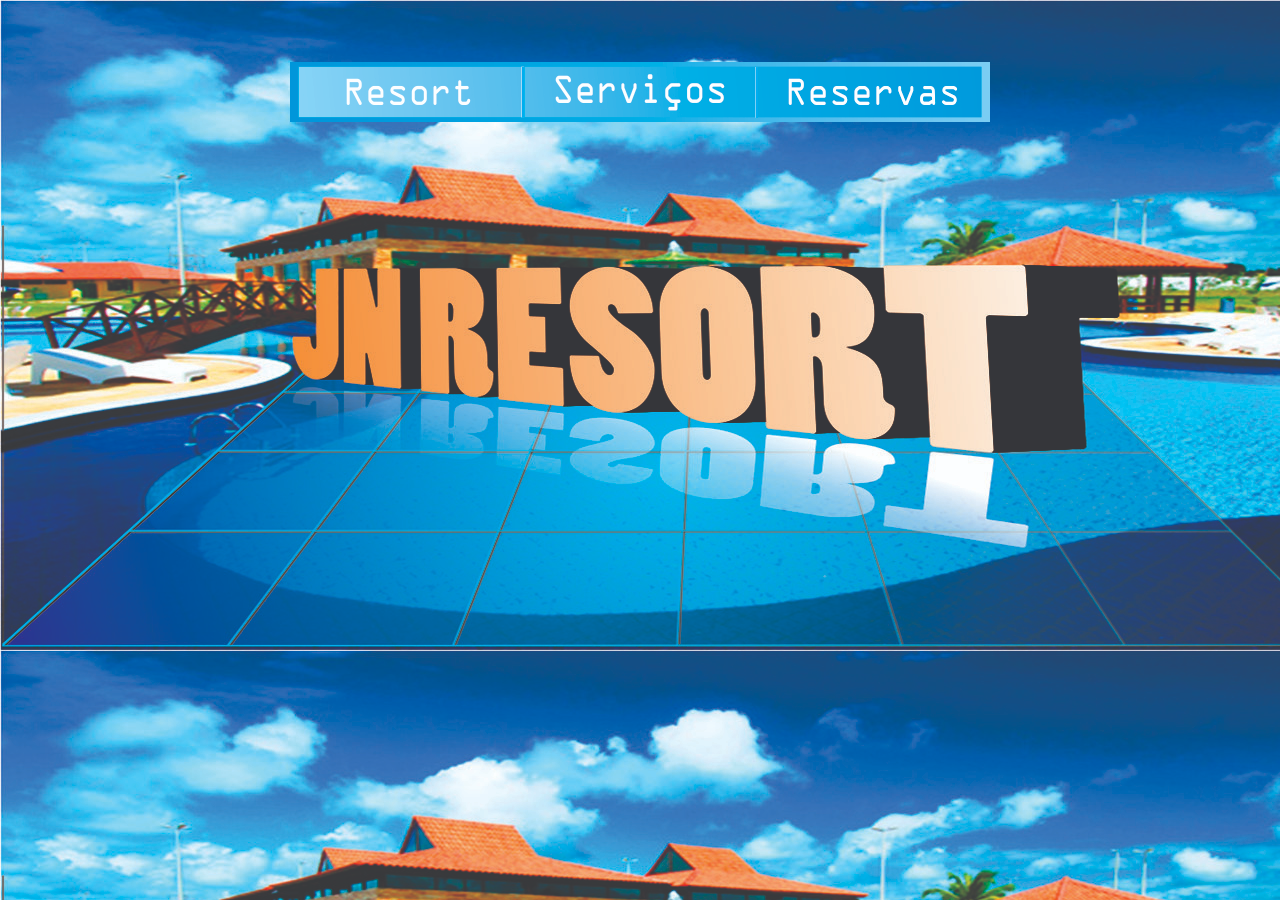
<file: CursoDeHtml/site/index.html>
<html>
    <head>
        <title>Página Inicial</title>
        <map name="menu">
            <area shape="rect" href="pg1.html" coords="8,25,255,55">
            <area shape="rect" href="links/servicos.html" coords="234,8,463,505">
            <area shape="rect" href="links/contato.html" coords="467,5,690,55">
        </map>
    </head>
    <body background="imagens/fundo.jpg">
        <div align="Center">
            <br><br><br>
            <img src="imagens/menu.jpg" usemap="#menu">
        </div>
    </body>
</html>
</file>
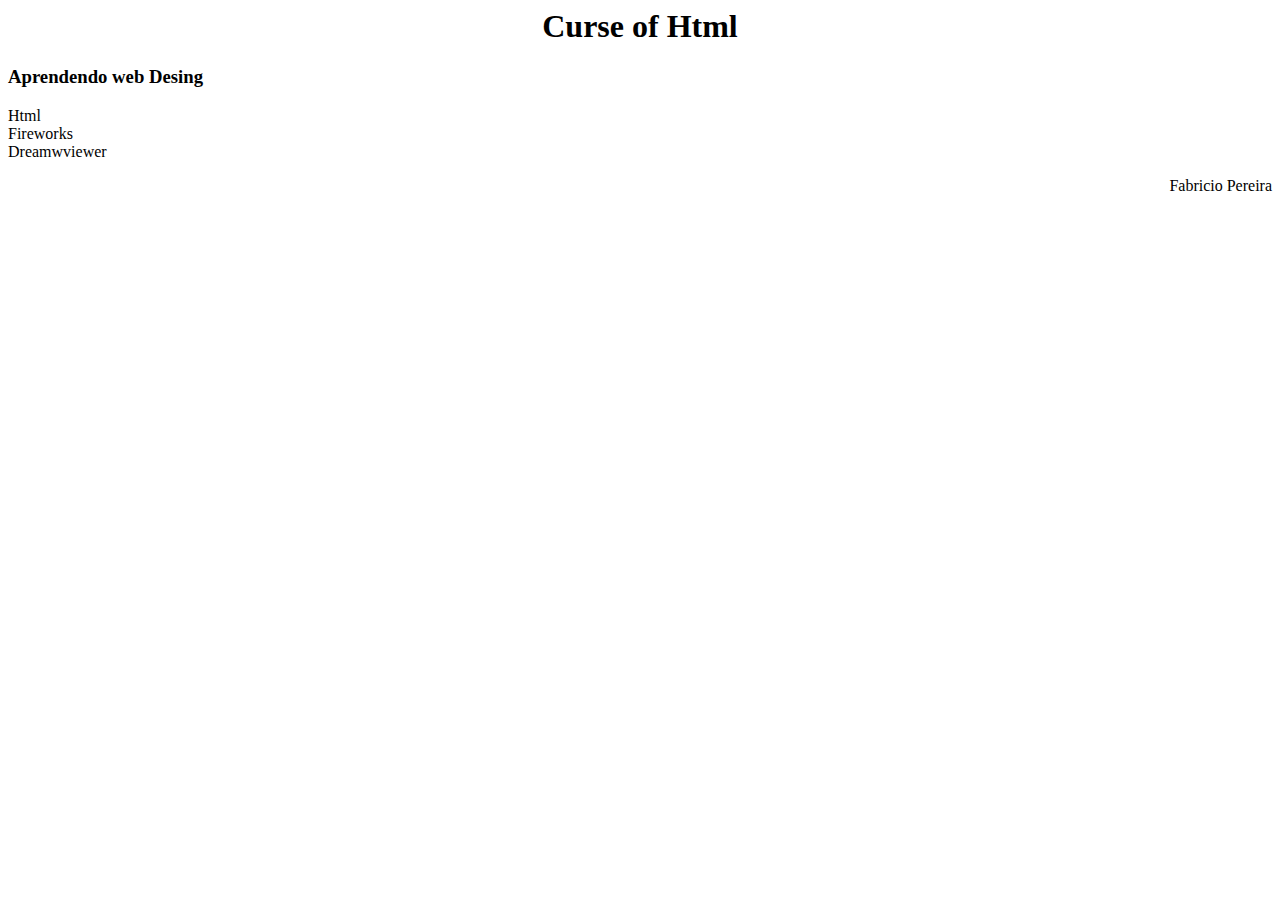
<file: CursoDeHtml/Aulas/aula1.html>
<html>
<title>First class</title>
<body>
    <h1 align="center">Curse of Html</h1>

    <h3>Aprendendo web Desing</h3>
    
    Html<br>
    Fireworks<br>
    Dreamwviewer<br>

<p align="right">Fabricio Pereira</p>
</body>
</html>
</file>
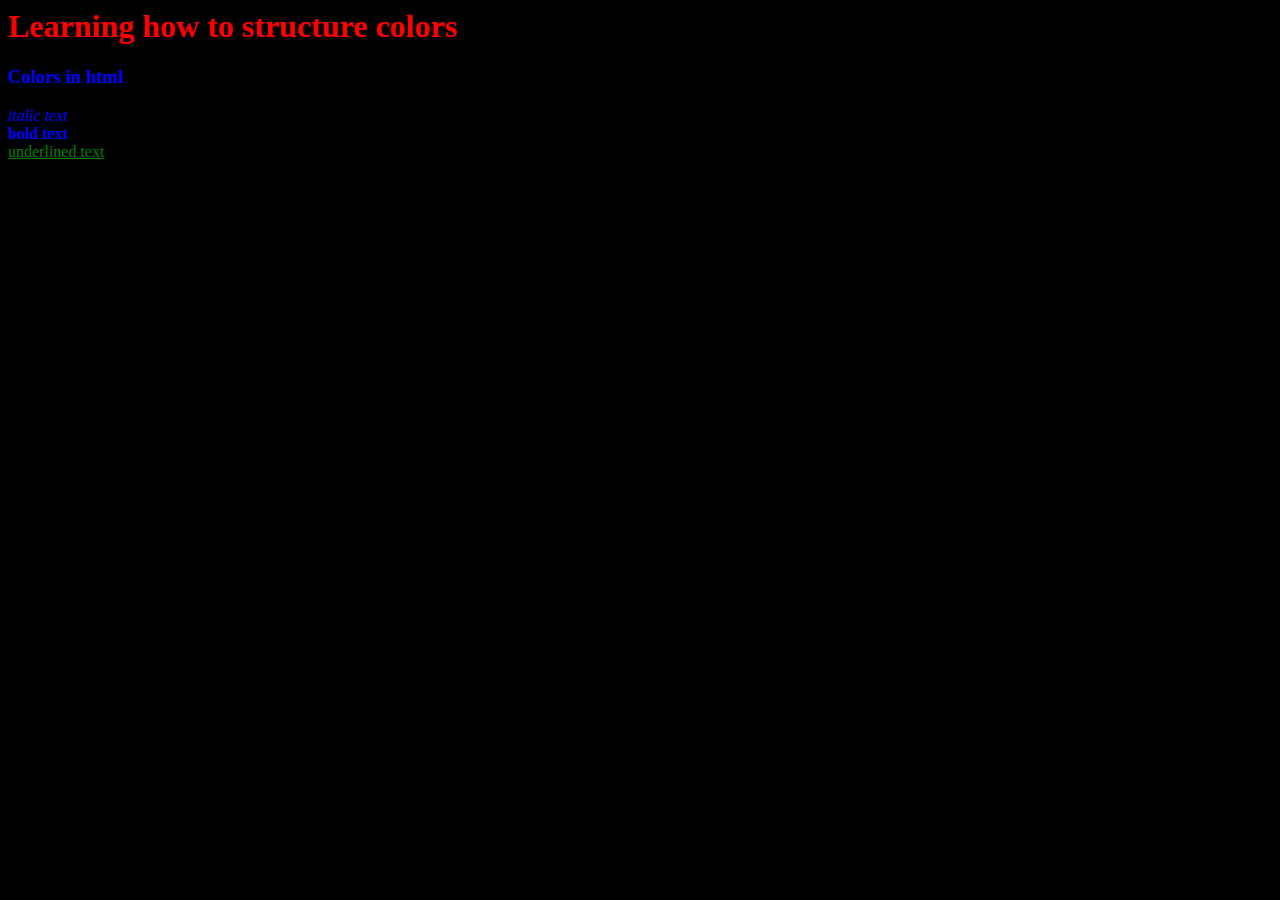
<file: CursoDeHtml/Aulas/aula2.html>
<html>
    <title>Class2 - Color in html</title>
    <body text="blue" bgcolor="black">
        
        <h1><font color="red" face="verdana">Learning how to structure colors</font></h1>
        <h3>Colors in html</h3>

        <font size="3" ><i>italic text</i></font><br>
        <b>bold text</b><br>
        <font color="green"><u>underlined text</u></font>

    </body>
</html>
</file>
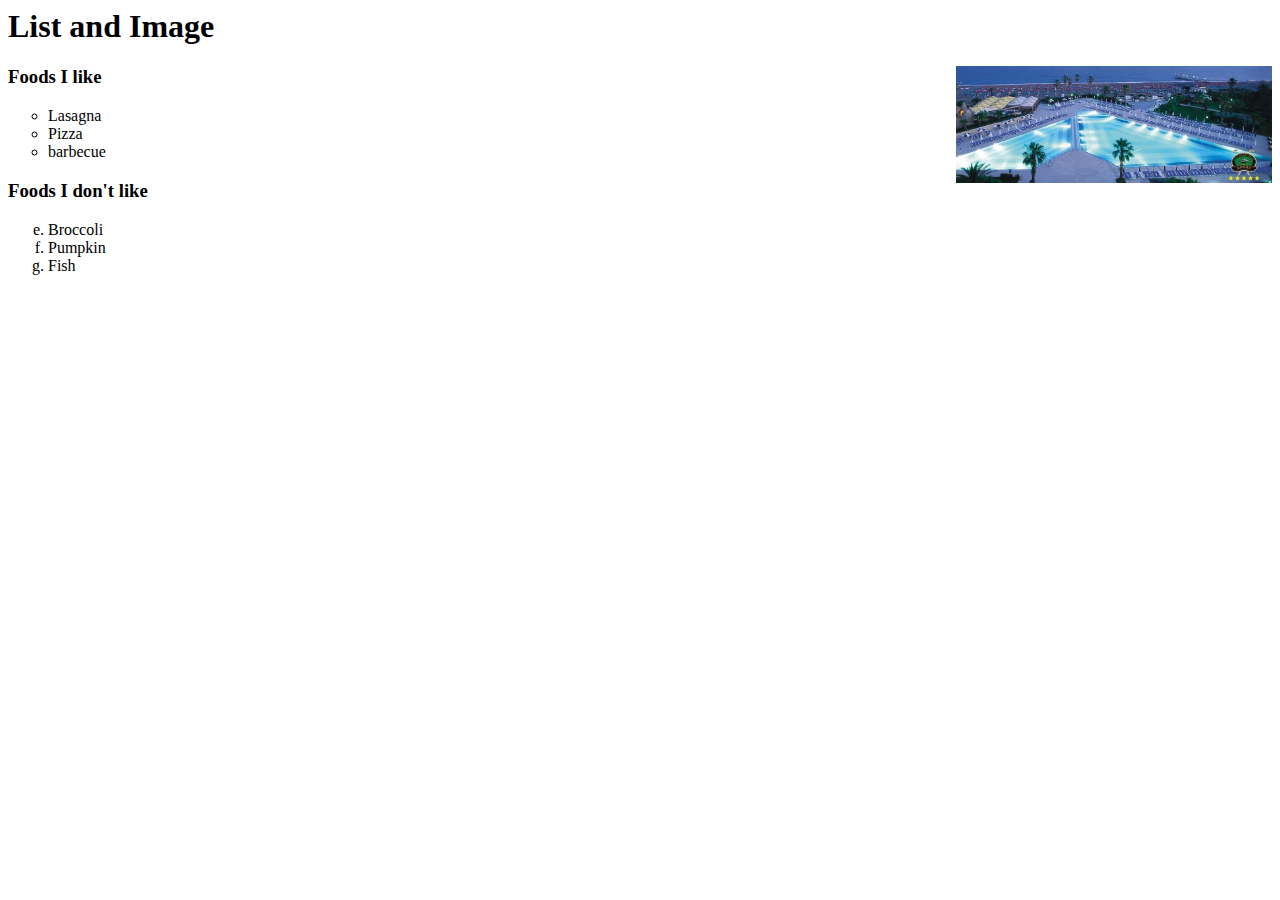
<file: CursoDeHtml/Aulas/aula3.html>
<html>
    <title>Class 3 - List and Image</title>
    <body>
        <h1>List and Image</h1>

        <img src="resort.jpg" width="25%" align="right">

        <h3>Foods I like</h3>

        <ul type="circle"><!--Circle, square e Disc-->
            <li>Lasagna<br>
            <li>Pizza<br>
            <li>barbecue
        </ul>

        <h3>Foods I don't like</h3>

        <ol type="a" start="5"><!--a, A, i, I-->
            <li>Broccoli<br>
            <li>Pumpkin<br>
            <li>Fish
        </ol>

    </body>
</html>
</file>
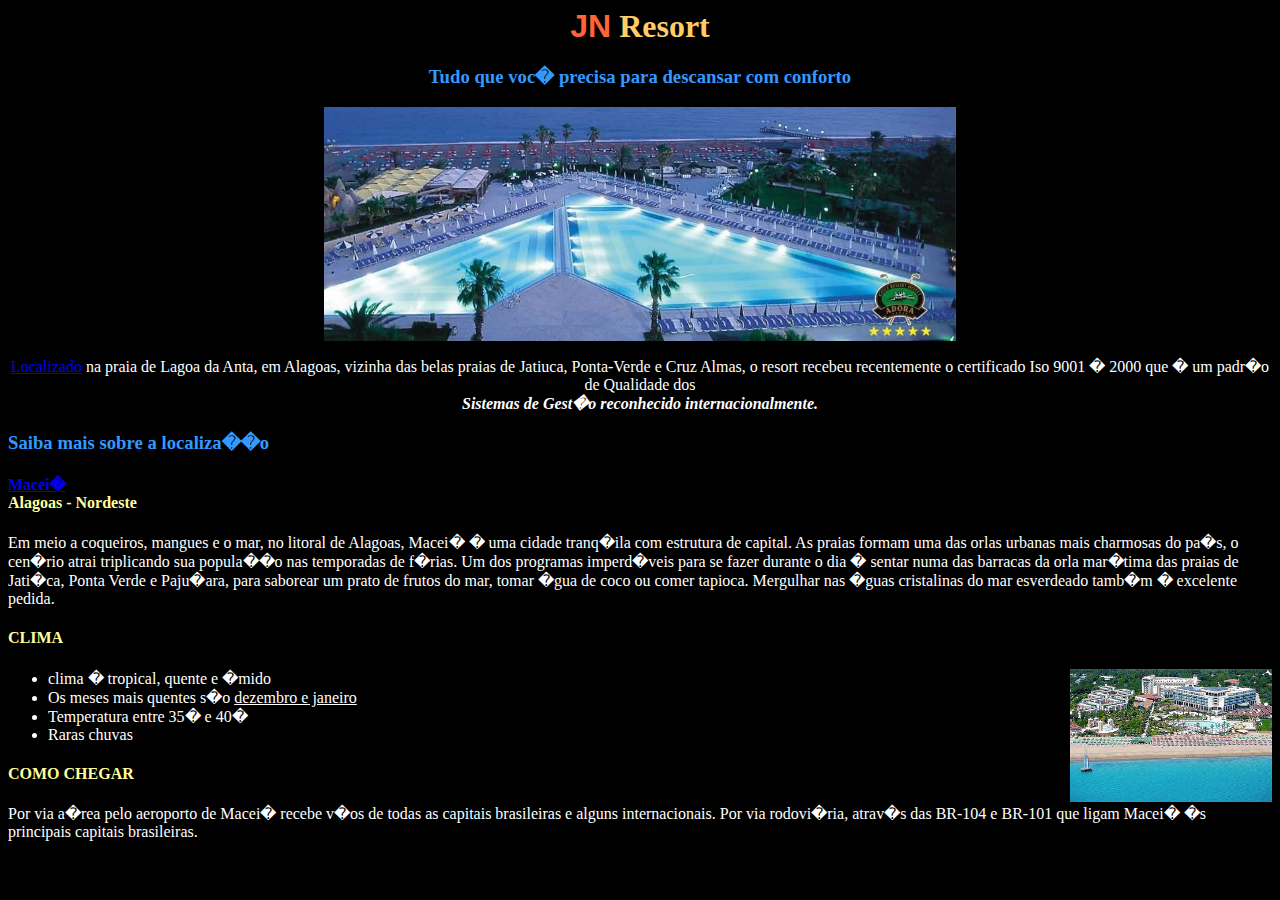
<file: CursoDeHtml/site/pg1.html>
<html>
<title>
    JN Resort
</title>
<body text="white" bgcolor="black">
<h1 align="center"><font color="#ff6633" face="Arial">JN</font> <font color="#ffcc66">Resort</font></h1>
    
<h3 align="center"><font color="#3399ff">Tudo que voc� precisa para descansar com conforto</font></h3> 
<div align="center">
    <a href="#"><img src="imagens/resort.jpg" width="50%"></a>
</div>


<p align="center"><a href="#" target="_blank">Localizado</a> na praia de Lagoa da Anta, em Alagoas, vizinha das belas praias de Jatiuca, Ponta-Verde e Cruz Almas, o resort recebeu recentemente o certificado Iso 9001 � 2000 que � um padr�o de Qualidade dos <br><b><i>Sistemas de Gest�o reconhecido internacionalmente.</i></b></p>

<h3><font color="#3399ff">Saiba mais sobre a localiza��o</font></h3>

<h4><font color="#ffff99"><a href="links/maceio.html" target="_blank">Macei�</a><br>
Alagoas - Nordeste</font></h4>

<p>Em meio a coqueiros, mangues e o mar, no litoral de Alagoas, Macei� � uma cidade tranq�ila com estrutura de capital. As praias formam uma das orlas urbanas mais charmosas do pa�s, o cen�rio atrai triplicando sua popula��o nas temporadas de f�rias.
Um dos programas imperd�veis para se fazer durante o dia � sentar numa das barracas da orla mar�tima das praias de Jati�ca, Ponta Verde e Paju�ara, para saborear um prato de frutos do mar, tomar �gua de coco ou comer tapioca. Mergulhar nas �guas cristalinas do mar esverdeado tamb�m � excelente pedida.</p>


<h4><font color="#ffff99">CLIMA</font></h4>
    <img src="imagens/resort2.jpg" width="16%" align="right">
    
    <ul>
        <li>clima � tropical, quente e �mido<br>
        <li>Os meses mais quentes s�o <u>dezembro e janeiro</u><br>
        <li>Temperatura entre 35� e 40�<br>
        <li>Raras chuvas
    </ul>

<h4><font color="#ffff99">COMO CHEGAR</font></h4>
Por via a�rea pelo aeroporto de Macei� recebe v�os de todas as capitais brasileiras e alguns internacionais. Por via rodovi�ria, atrav�s das BR-104 e BR-101 que ligam Macei� �s principais capitais brasileiras.
</body> 
</html>
</file>
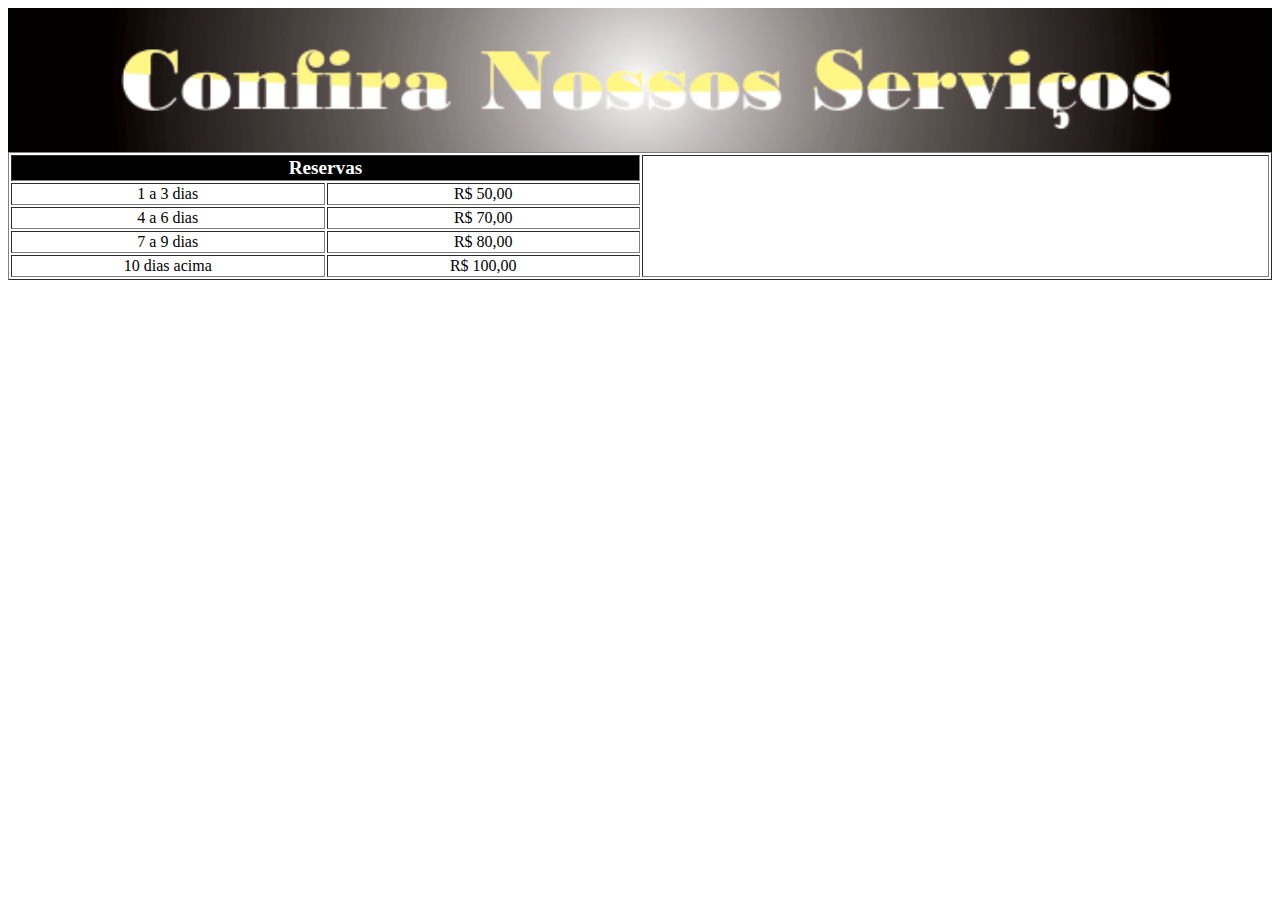
<file: CursoDeHtml/site/links/contato.html>
<html>
    <title>Contatos</title>
    <body>
        <img src="../imagens/servicos/topo.gif" width="100%">

        <table border="1" width="100%">
            <tr align="center">
                <td colspan="3" bgcolor="black"><font color="white"><big><b>Reservas</b></big></font></td>
                <td valing="middle" rowspan="5" width="50%"><script type="text/javascript" src="https://form.jotform.com/jsform/202804007772046"></script></td>
            </tr>
            <tr align="center">
                <td width="25%">1 a 3 dias</td>
                <td width="25%">R$ 50,00</td>
            </tr>
            <tr align="center">
                <td>4 a 6 dias</td>
                <td>R$ 70,00</td>
            </tr>
            <tr align="center">
                <td>7 a 9 dias</td>
                <td>R$ 80,00</td> 
            </tr>
            <tr align="center">
                <td>10 dias acima</td>
                <td>R$ 100,00</td> 
            </tr>
        </table>
    
    </body>
</html>
</file>
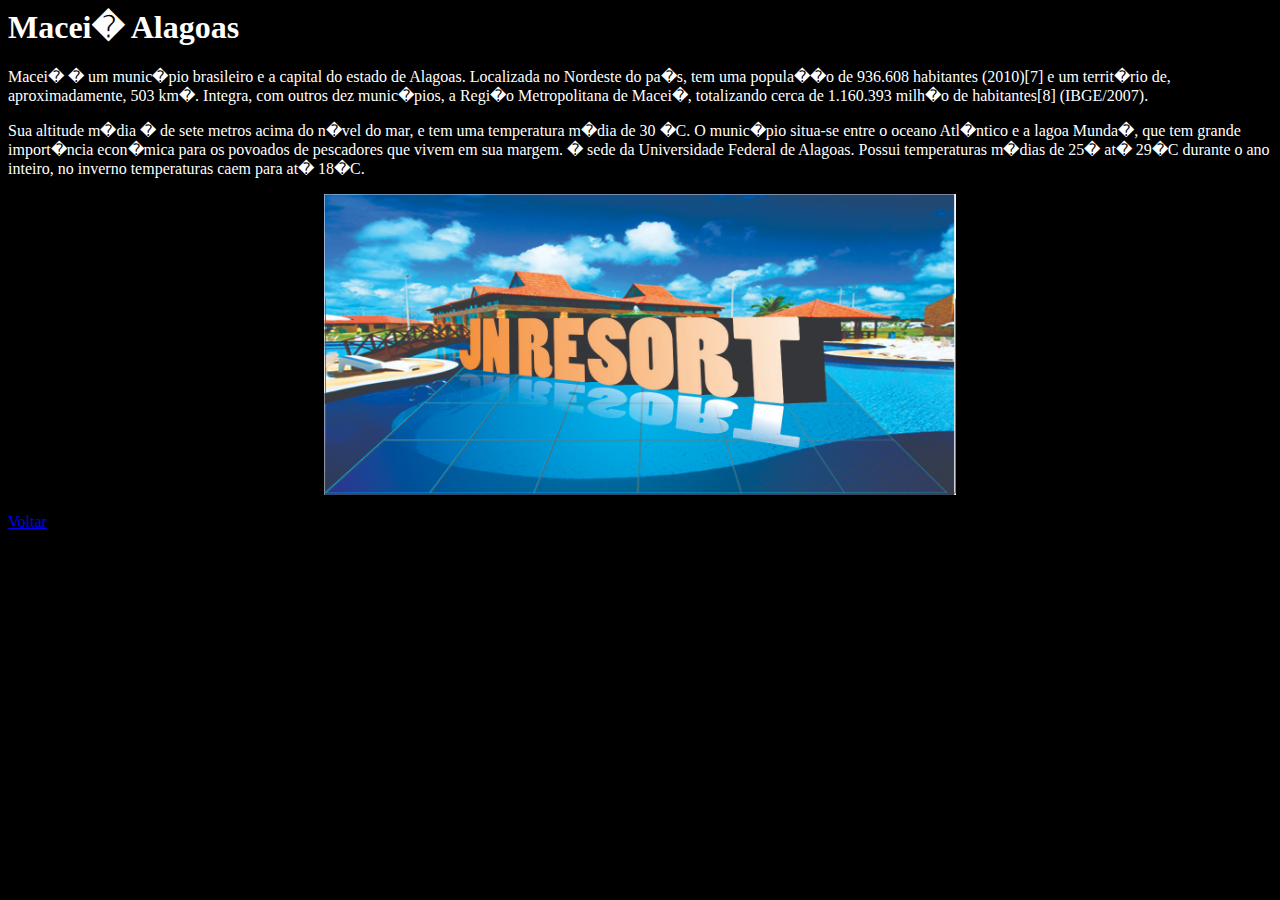
<file: CursoDeHtml/site/links/maceio.html>
<html>
    <title>Maceio</title>
    <body bgcolor="black" text="white">

        <h1 alig="center">Macei� Alagoas</h1>

        <p>Macei� � um munic�pio brasileiro e a capital do estado de Alagoas. Localizada no Nordeste do pa�s, tem uma popula��o de 936.608 habitantes (2010)[7] e um territ�rio de, aproximadamente, 503 km�. Integra, com outros dez munic�pios, a Regi�o Metropolitana de Macei�, totalizando cerca de 1.160.393 milh�o de habitantes[8] (IBGE/2007). <p>Sua altitude m�dia � de sete metros acima do n�vel do mar, e tem uma temperatura m�dia de 30 �C. O munic�pio situa-se entre o oceano Atl�ntico e a lagoa Munda�, que tem grande import�ncia econ�mica para os povoados de pescadores que vivem em sua margem. � sede da Universidade Federal de Alagoas. Possui temperaturas m�dias de 25� at� 29�C durante o ano inteiro, no inverno temperaturas caem para at� 18�C.
        <div align="center">
        <img src="../imagens/fundo.jpg" width="50%">
        </div>
        <br>

        <a href="../pg1.html">Voltar</a>
    </body>
</html>
</file>
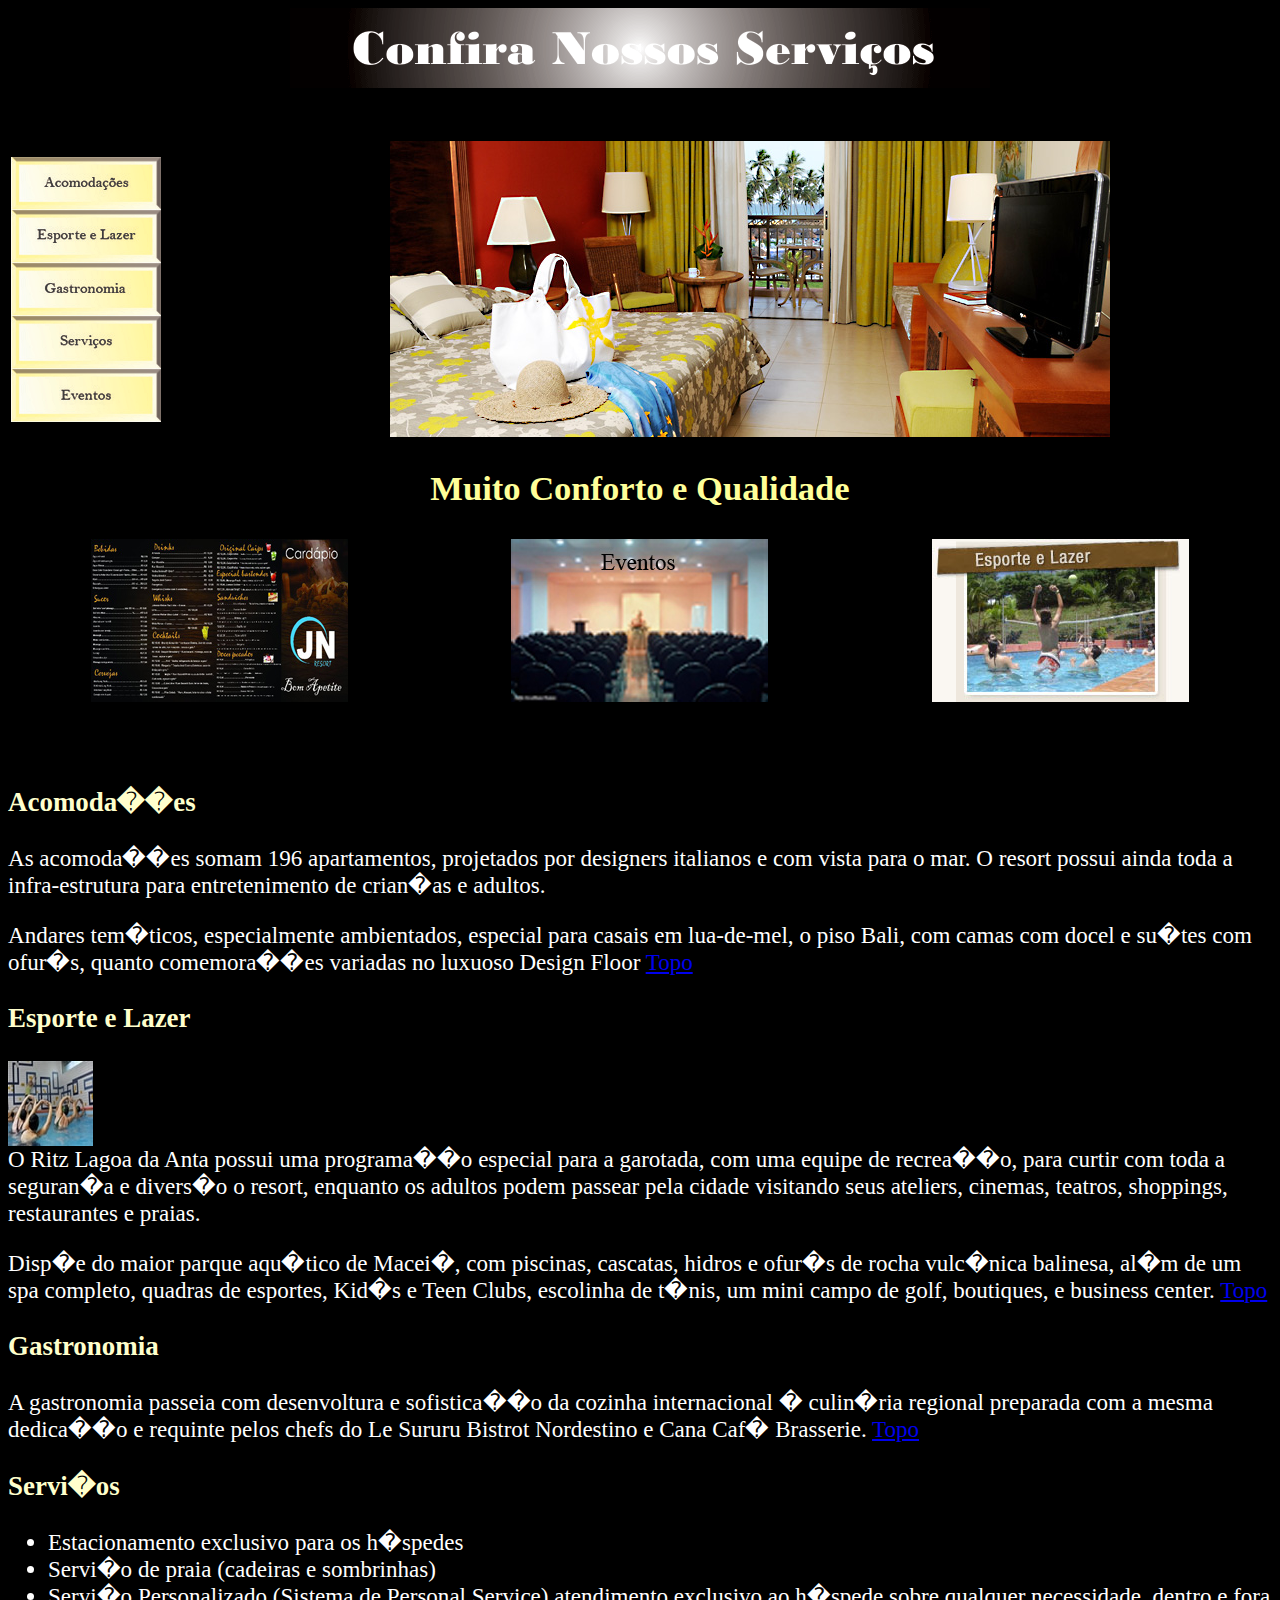
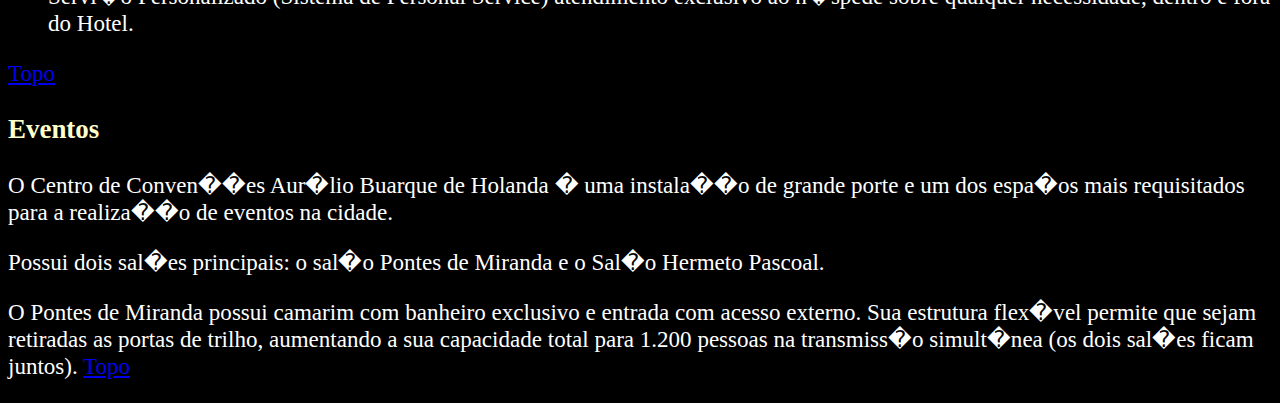
<file: CursoDeHtml/site/links/servicos.html>
<html>

<title>
servi�os
</title>
<body bgcolor="black" text="white"><BIG><BIG>
<a name="topo"></a>



<div align="center">

<img src="..\imagens\servicos\topo.gif">  <p> </div>

<table width="100%">
<tr> <td>

<!--AREA DOS BOT�ES-->


<a href="#aco"><img src="..\imagens\servicos\bt1.jpg"></a><br>
<a href="#esp"><img src="..\imagens\servicos\bt2.jpg"></a>	<br>
<a href="#gas"><img src="..\imagens\servicos\bt3.jpg"></a> <br>
<a href="#serv"><img src="..\imagens\servicos\bt4.jpg"></a>	<br>
<a href="#even"><img src="..\imagens\servicos\bt5.jpg"></a>	
</td>

<br>
<td align="center">
<img src="..\imagens\servicos\acomodacao.jpg">
</td>
</tr></table>

<p>

<h2 align="center"><font color="#ffff99"> Muito Conforto e Qualidade </font></h2>

<p align="center">


<table width="100%">
<tr> <td align="center">

<a href="http://images.orkut.com/orkut/photos/PQAAAF4c4yksu-2c0XH7Nci9TOMJOdS5PjobT3LKsECBKqnbf8Sqy0l37qK2-26KFhS41kcuI7oCIO8rGdOY3GAs4uoAm1T1UHVw73KynDY-_aoAeJM_WzaWzHG_.jpg" target="_blank">
<img src="..\imagens\servicos\comidas.jpg"> </a>
</td>

<td align="center">
<img src="..\imagens\servicos\evento.jpg"></div> 

</td>

<td align="center">
<img src="..\imagens\servicos\esporte.jpg">  </font></p> 
</td></tr></table>

<br><br>

<p>

<font color="#ffffcc"><h3>








<!--LINKS A PARTIR DAQUI-->


<a name="aco"></a>
Acomoda��es 

</font> </h3>

As acomoda��es somam 196 apartamentos, projetados por designers italianos e com vista para o mar. O resort possui ainda toda a infra-estrutura para entretenimento de crian�as e adultos. <p>

Andares tem�ticos, especialmente ambientados, especial para casais em lua-de-mel, o piso Bali, com camas com docel e su�tes com ofur�s, quanto comemora��es variadas no luxuoso Design Floor

<a href="#topo">Topo</a>

<a name="esp"></a>
<h3><font color="#ffffcc">Esporte e Lazer</font></h3>

<img src="..\imagens\servicos\esportes.jpg">
<br>
O Ritz Lagoa da Anta possui uma programa��o especial para a garotada, com uma equipe de recrea��o, para curtir com toda a seguran�a e divers�o o resort, enquanto os adultos podem passear pela cidade visitando seus ateliers, cinemas, teatros, shoppings, restaurantes e praias.
<p>
Disp�e do maior parque aqu�tico de Macei�, com piscinas, cascatas, hidros e ofur�s de rocha vulc�nica balinesa, al�m de um spa completo, quadras de esportes, Kid�s e Teen Clubs, escolinha de t�nis, um mini campo de golf, boutiques, e business center.

<a href="#topo">Topo</a>


<a name="gas"></a>
<h3><font color="#ffffcc">Gastronomia</font></h3>

A gastronomia passeia com desenvoltura e sofistica��o da cozinha internacional � culin�ria regional preparada com a mesma dedica��o e requinte pelos chefs do Le Sururu Bistrot Nordestino e Cana Caf� Brasserie.

<a href="#topo">Topo</a>


<a name="serv"></a>
<h3><font color="#ffffcc">Servi�os</font></h3>
<ul>
<li>Estacionamento exclusivo para os h�spedes
<li>Servi�o de praia (cadeiras e sombrinhas)
<li>Servi�o Personalizado (Sistema de Personal Service) atendimento exclusivo ao h�spede sobre qualquer necessidade, dentro e fora do Hotel.
</ul>

<a href="#topo">Topo</a>

<a name="even"></a>
<h3><font color="#ffffcc">Eventos</font></h3>

O Centro de Conven��es Aur�lio Buarque de Holanda � uma instala��o de grande porte e um dos espa�os mais requisitados para a realiza��o de eventos na cidade.
<p>
Possui dois sal�es principais: o sal�o Pontes de Miranda e o Sal�o Hermeto Pascoal.
<p>
O Pontes de Miranda possui camarim com banheiro exclusivo e entrada com acesso externo. Sua estrutura flex�vel permite que sejam retiradas as portas de trilho, aumentando a sua capacidade total para 1.200 pessoas na transmiss�o simult�nea (os dois sal�es ficam juntos).

<a href="#topo">Topo</a>


</BODY>
</HTML>
</file>
